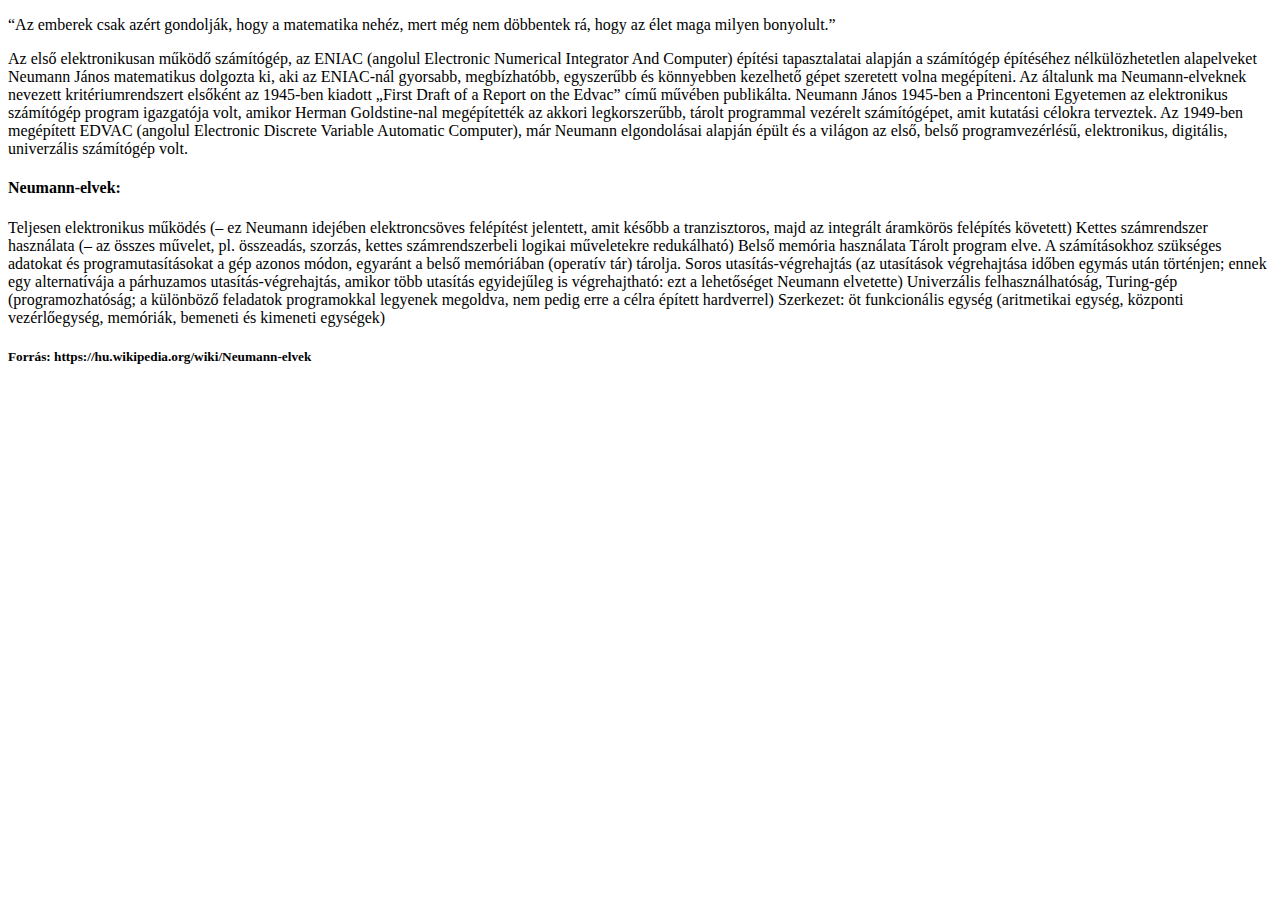
<file: elso/index.html>
<!DOCTYPE html>
<html>

<head>
</head>

<body>
    <div>
        <div id="title-wrap">
        </div>
        <div id="img-wrap">
            <p class="description">“Az emberek csak azért gondolják, hogy a matematika nehéz, mert még nem döbbentek
                rá, hogy az élet maga milyen bonyolult.”</p>
        </div>
        <div id="basic">
            <p>Az első elektronikusan működő számítógép, az ENIAC (angolul Electronic Numerical Integrator And
                Computer) építési tapasztalatai alapján a számítógép építéséhez nélkülözhetetlen alapelveket
                Neumann János matematikus dolgozta ki, aki az ENIAC-nál gyorsabb, megbízhatóbb, egyszerűbb
                és könnyebben kezelhető gépet szeretett volna megépíteni. Az általunk ma Neumann-elveknek nevezett
                kritériumrendszert elsőként az 1945-ben kiadott „First Draft of a Report on the Edvac” című művében
                publikálta. Neumann János 1945-ben a Princentoni Egyetemen az elektronikus számítógép program
                igazgatója volt, amikor Herman Goldstine-nal megépítették az akkori legkorszerűbb, tárolt
                programmal vezérelt számítógépet, amit kutatási célokra terveztek. Az 1949-ben megépített EDVAC
                (angolul Electronic Discrete Variable Automatic Computer), már Neumann elgondolásai alapján épült
                és a világon az első, belső programvezérlésű, elektronikus, digitális, univerzális számítógép volt.</p>
        </div>
        <div id="requirements">
            <h4>Neumann-elvek:</h4>
            Teljesen elektronikus működés (– ez Neumann idejében elektroncsöves felépítést jelentett, amit
            később a tranzisztoros, majd az integrált áramkörös felépítés követett)
            Kettes számrendszer használata (– az összes művelet, pl. összeadás, szorzás, kettes
            számrendszerbeli logikai műveletekre redukálható)
            Belső memória használata
            Tárolt program elve. A számításokhoz szükséges adatokat és programutasításokat a gép azonos módon,
            egyaránt a belső memóriában (operatív tár) tárolja.
            Soros utasítás-végrehajtás (az utasítások végrehajtása időben egymás után történjen; ennek egy
            alternatívája a párhuzamos utasítás-végrehajtás, amikor több utasítás egyidejűleg is végrehajtható:
            ezt a lehetőséget Neumann elvetette)
            Univerzális felhasználhatóság, Turing-gép (programozhatóság; a különböző feladatok programokkal
            legyenek megoldva, nem pedig erre a célra épített hardverrel)
            Szerkezet: öt funkcionális egység (aritmetikai egység, központi vezérlőegység, memóriák, bemeneti
            és kimeneti egységek)
        </div>
        <h5>Forrás: https://hu.wikipedia.org/wiki/Neumann-elvek</h5>
    </div>
</body>

</html>
</file>
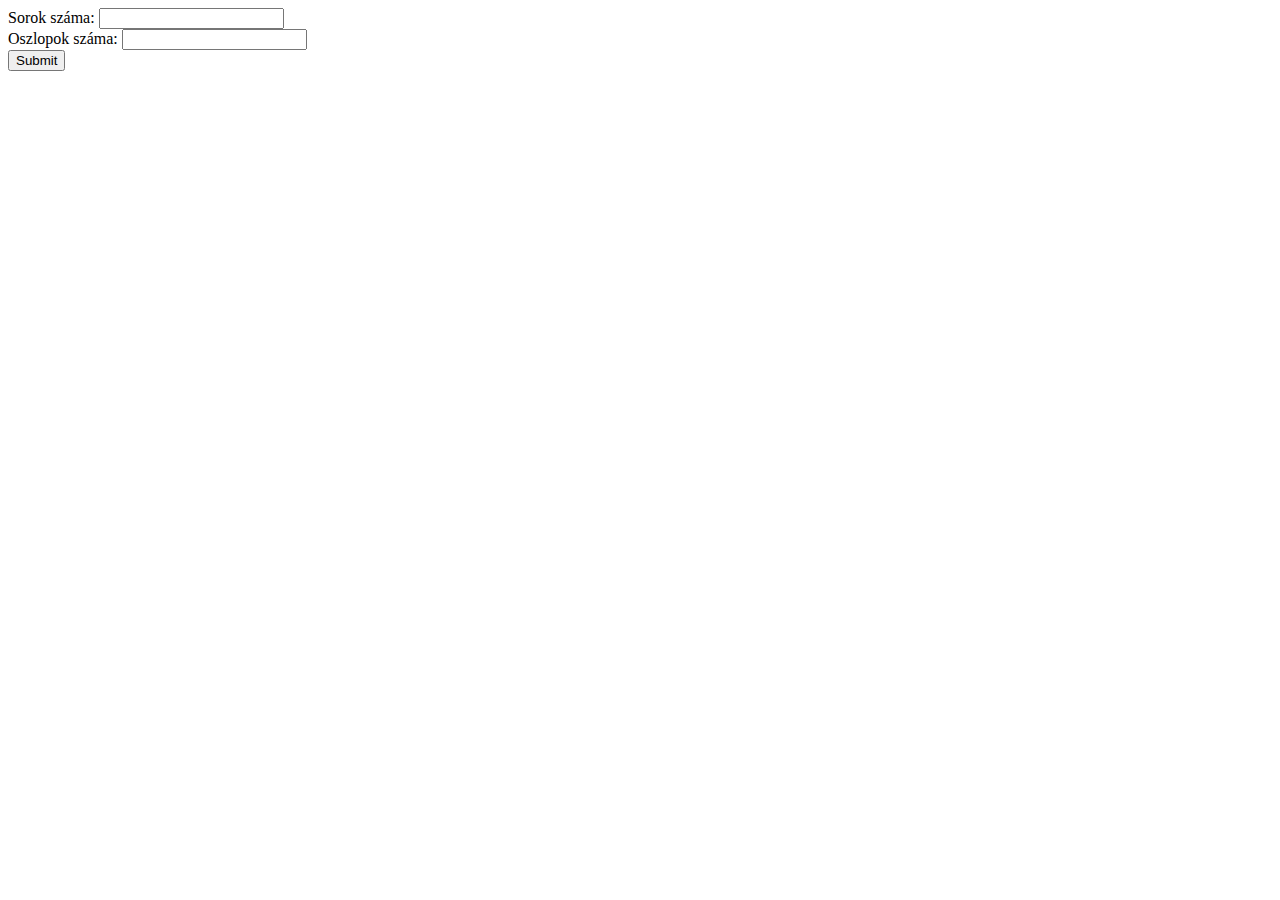
<file: elso/sakktabla.html>
<!DOCTYPE html>
<html lang="en">
<head>
    <meta charset="UTF-8">
    <title>Sakktábla</title>
</head>
<body>
<form action="sakktabla.php" method="get">
    Sorok száma: <input type="number" name="x"><br>
    Oszlopok száma: <input type="number" name="y"><br>
    <input type="submit">
</form>
</body>
</html>
</file>
